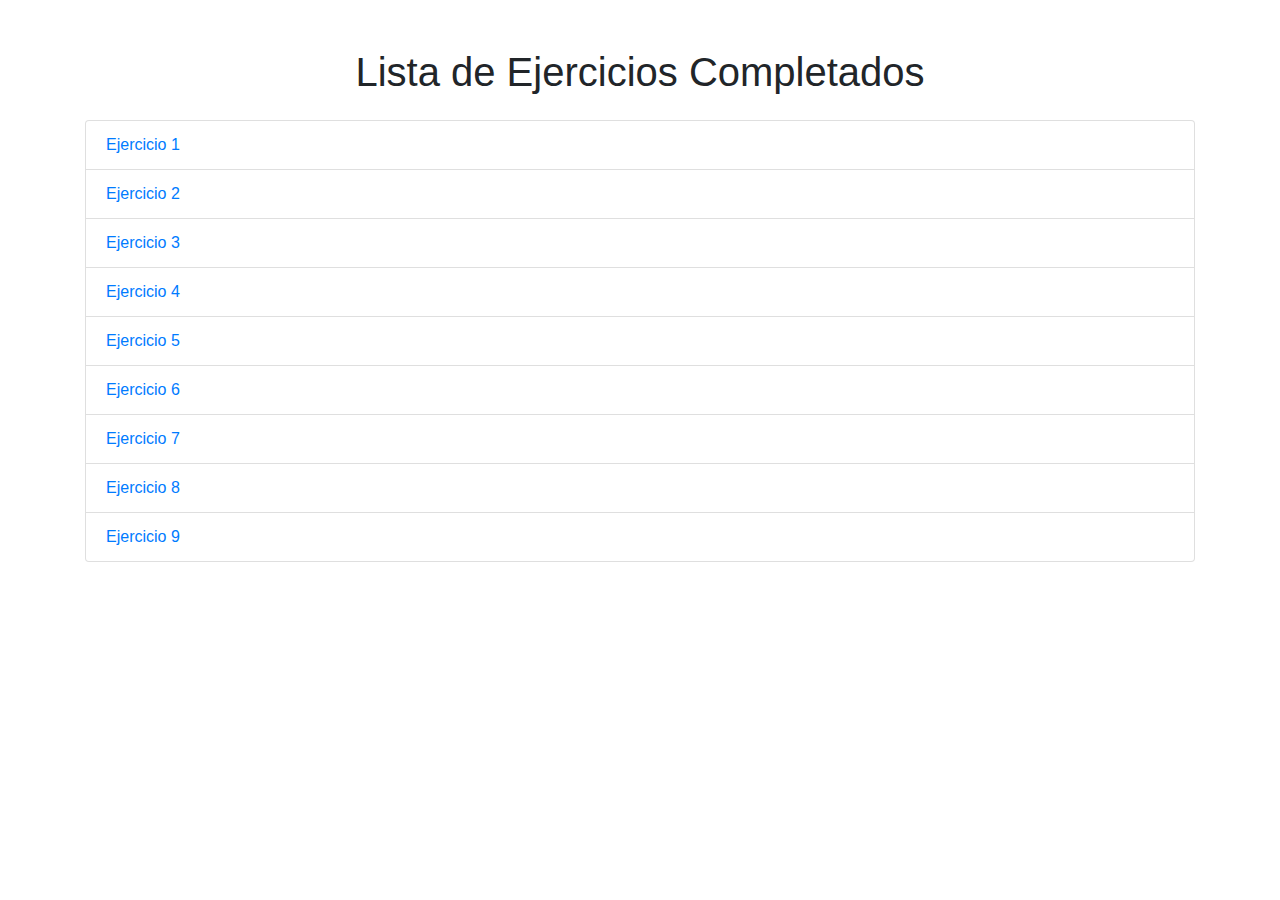
<file: index.html>
<!DOCTYPE html>
<html>
  <head>
    <meta charset="UTF-8">
    <title>Índice de Ejercicios</title>
    <link rel="stylesheet" href="https://stackpath.bootstrapcdn.com/bootstrap/4.3.1/css/bootstrap.min.css">
  </head>
  <body>
    <div class="container mt-5">
      <h1 class="text-center mb-4">Lista de Ejercicios Completados</h1>
      <ul class="list-group">
        <li class="list-group-item"><a href="ejercicio1/ej1.html">Ejercicio 1</a></li>
        <li class="list-group-item"><a href="ejercicio2/ej2.html">Ejercicio 2</a></li>
        <li class="list-group-item"><a href="ejercicio3/ej3.html">Ejercicio 3</a></li>
        <li class="list-group-item"><a href="ejercicio4/ej4.html">Ejercicio 4</a></li>
        <li class="list-group-item"><a href="ejercicio5/ej5.html">Ejercicio 5</a></li>
        <li class="list-group-item"><a href="ejercicio6/ej6.html">Ejercicio 6</a></li>
        <li class="list-group-item"><a href="ejercicio7/ej7.html">Ejercicio 7</a></li>
        <li class="list-group-item"><a href="ejercicio8/ej8.html">Ejercicio 8</a></li>
        <li class="list-group-item"><a href="ejercicio9/ej9.html">Ejercicio 9</a></li>
      </ul>
    </div>
  </body>
</html>
</file>
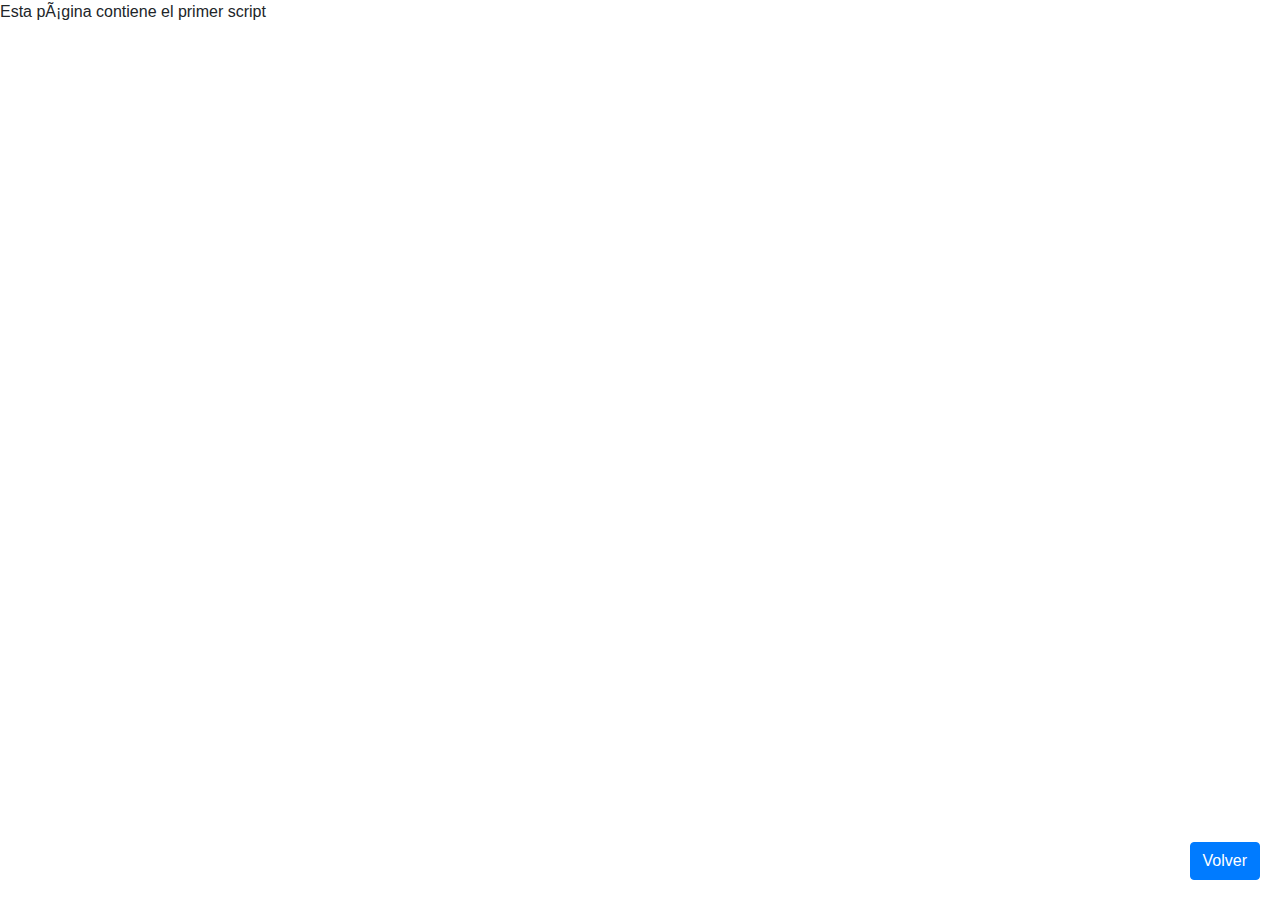
<file: ejercicio1/ej1.html>
<!DOCTYPE html PUBLIC "-//W3C//DTD XHTML 1.0 Transitional//EN" "http://www.w3.org/TR/xhtml1/DTD/xhtml1-transitional.dtd">
<html xmlns="http://www.w3.org/1999/xhtml">
  <head>
    <meta http-equiv="Content-Type" content="text/html; charset=iso-8859-1" />
    <title>Ejercicio 1 - El primer script</title>
    <script src="codigo.js"></script>
    <link rel="stylesheet" href="https://stackpath.bootstrapcdn.com/bootstrap/4.3.1/css/bootstrap.min.css">
    <style>
      .fixed-button {
        position: fixed;
        right: 20px;
        bottom: 20px;
      }
    </style>
  </head>

  <body>
    <p>Esta página contiene el primer script</p>
  </body>

  <button class="btn btn-primary fixed-button" onclick="location.href='../index.html'">Volver</button>
  
</html>
</file>
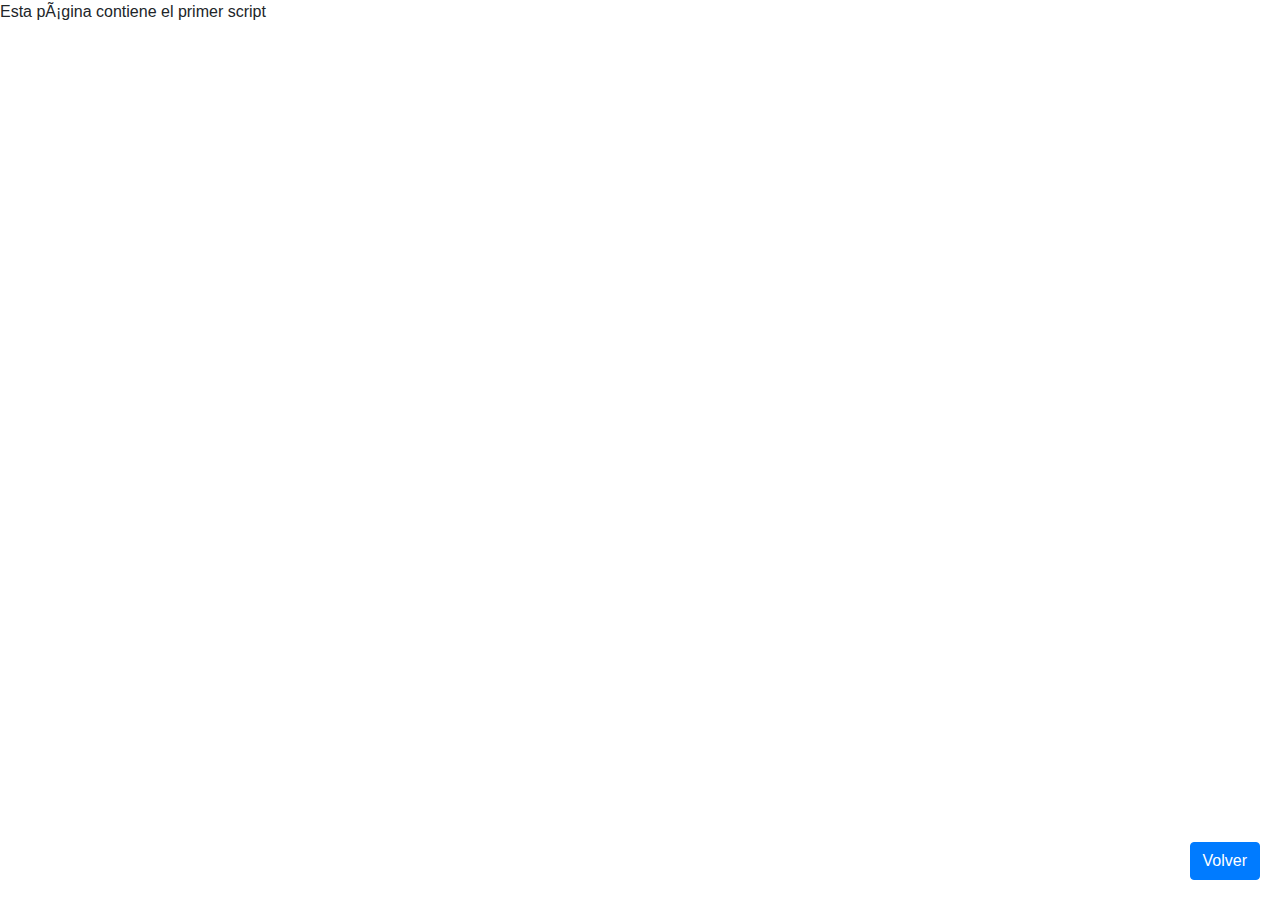
<file: ejercicio2/ej2.html>
<!DOCTYPE html PUBLIC "-//W3C//DTD XHTML 1.0 Transitional//EN" "http://www.w3.org/TR/xhtml1/DTD/xhtml1-transitional.dtd">
<html xmlns="http://www.w3.org/1999/xhtml">
  <head>
    <meta http-equiv="Content-Type" content="text/html; charset=iso-8859-1" />
    <title>Ejercicio 2 - El primer script</title>
    <script src="codigo.js"></script>
    <link rel="stylesheet" href="https://stackpath.bootstrapcdn.com/bootstrap/4.3.1/css/bootstrap.min.css">
    <style>
      .fixed-button {
        position: fixed;
        right: 20px;
        bottom: 20px;
      }
    </style>
  </head>

  <body>
    <p>Esta página contiene el primer script</p>
    <button class="btn btn-primary fixed-button" onclick="location.href='../index.html'">Volver</button>
  </body>
</html>
</file>
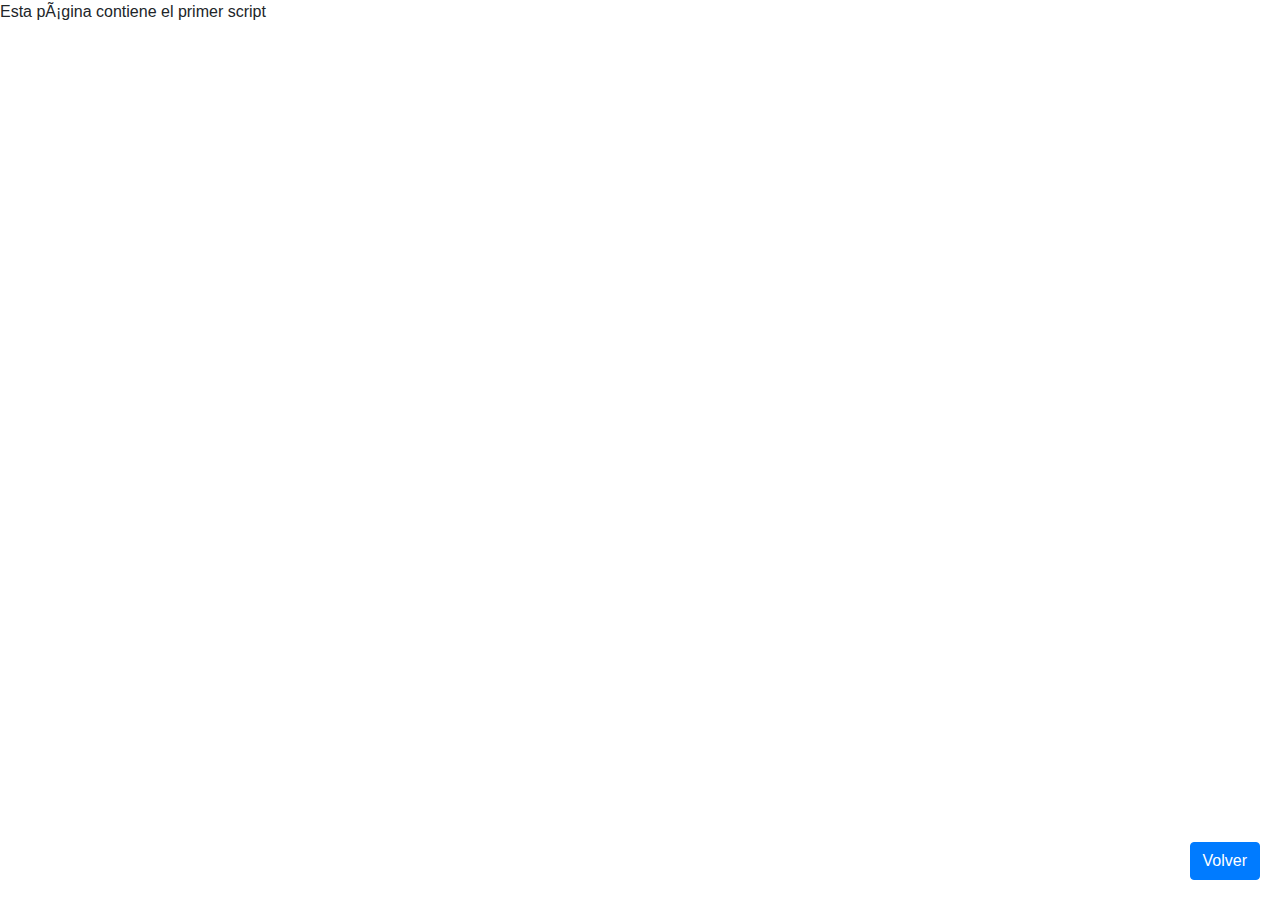
<file: ejercicio3/ej3.html>
<!DOCTYPE html PUBLIC "-//W3C//DTD XHTML 1.0 Transitional//EN" "http://www.w3.org/TR/xhtml1/DTD/xhtml1-transitional.dtd">
<html xmlns="http://www.w3.org/1999/xhtml">
  <head>
    <meta http-equiv="Content-Type" content="text/html; charset=iso-8859-1" />
    <title>Ejercicio 3 - El primer script</title>
    <script src="codigo.js"></script>
    <link rel="stylesheet" href="https://stackpath.bootstrapcdn.com/bootstrap/4.3.1/css/bootstrap.min.css">
    <style>
      .fixed-button {
        position: fixed;
        right: 20px;
        bottom: 20px;
      }
    </style>
  </head>

  <body>
    <p>Esta página contiene el primer script</p>
    <button class="btn btn-primary fixed-button" onclick="location.href='../index.html'">Volver</button>
  </body>
</html>
</file>
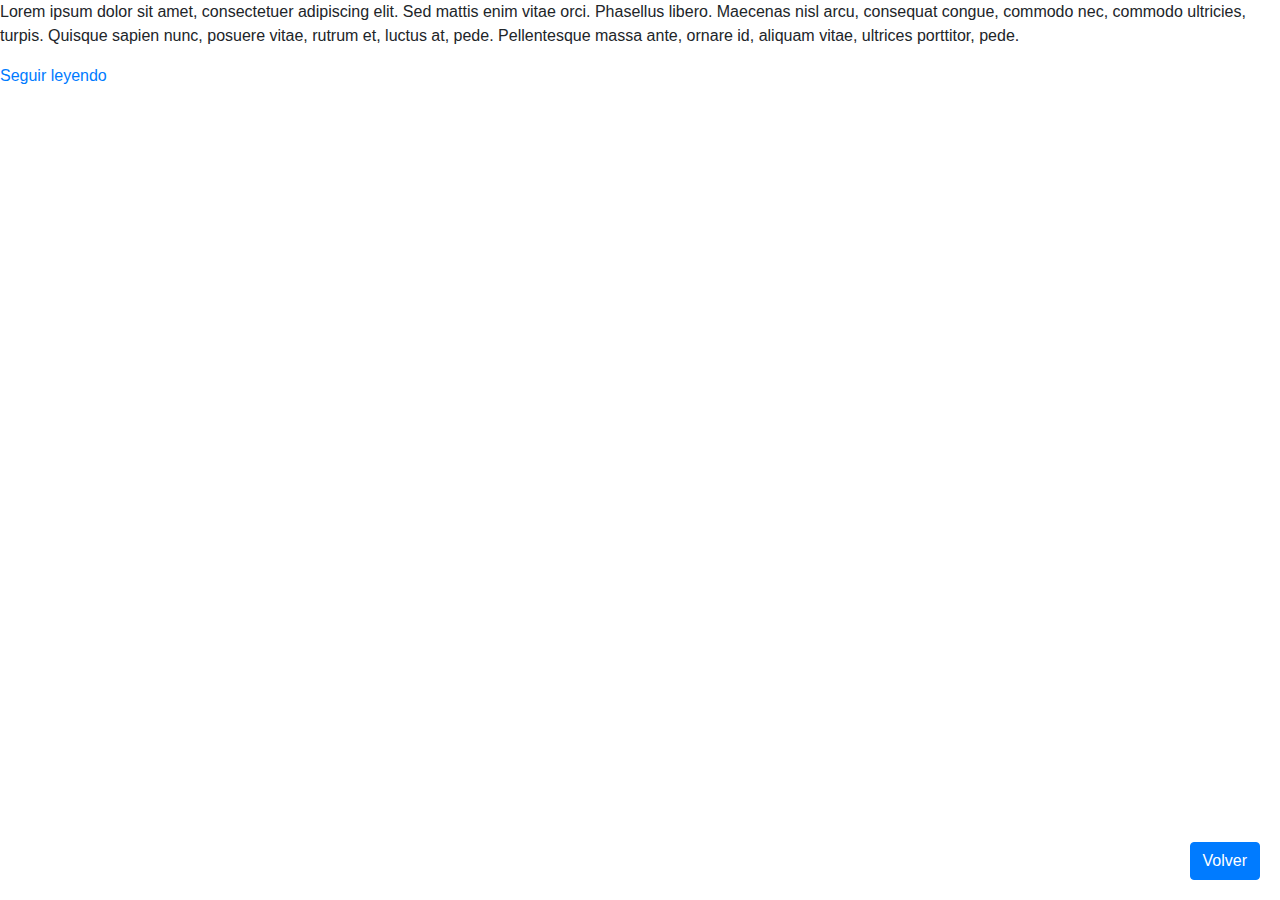
<file: ejercicio4/ej4.html>
<!DOCTYPE html PUBLIC "-//W3C//DTD XHTML 1.0 Transitional//EN" "http://www.w3.org/TR/xhtml1/DTD/xhtml1-transitional.dtd">
<html xmlns="http://www.w3.org/1999/xhtml">
  <head>
    <meta http-equiv="Content-Type" content="text/html; charset=UTF-8" />
    <title>Ejercicio 4 - DOM básico</title>
    <link rel="stylesheet" href="ej4.css" />
    <link rel="stylesheet" href="https://stackpath.bootstrapcdn.com/bootstrap/4.3.1/css/bootstrap.min.css">
    <style>
      .fixed-button {
        position: fixed;
        right: 20px;
        bottom: 20px;
      }
    </style>
  </head>

  <body>
    <p>
      Lorem ipsum dolor sit amet, consectetuer adipiscing elit. Sed mattis enim
      vitae orci. Phasellus libero. Maecenas nisl arcu, consequat congue,
      commodo nec, commodo ultricies, turpis. Quisque sapien nunc, posuere
      vitae, rutrum et, luctus at, pede. Pellentesque massa ante, ornare id,
      aliquam vitae, ultrices porttitor, pede.
      <!-- Inicio texto a mostrar/esconder -->
      <span id="hiddenText" class="additional hidden">
        Nullam sit amet nisl elementum elit convallis malesuada. Phasellus magna
        sem, semper quis, faucibus ut, rhoncus non, mi. Duis pellentesque, felis
        eu adipiscing ullamcorper, odio urna consequat arcu, at posuere ante
        quam non dolor. Lorem ipsum dolor sit amet, consectetuer adipiscing
        elit. Duis scelerisque. Donec lacus neque, vehicula in, eleifend vitae,
        venenatis ac, felis. Donec arcu. Nam sed tortor nec ipsum aliquam
        ullamcorper. Duis accumsan metus eu urna. Aenean vitae enim. Integer
        lacus. Vestibulum venenatis erat eu odio. Praesent id metus. Nullam sit
        amet nisl elementum elit convallis malesuada. Phasellus magna sem,
        semper quis, faucibus ut, rhoncus non, mi. Duis pellentesque, felis eu
        adipiscing ullamcorper, odio urna consequat arcu, at posuere ante quam
        non dolor. Lorem ipsum dolor sit amet, consectetuer adipiscing elit.
        Duis scelerisque. Donec lacus neque, vehicula in, eleifend vitae,
        venenatis ac, felis. Donec arcu. Nam sed tortor nec ipsum aliquam
        ullamcorper. Duis accumsan metus eu urna. Aenean vitae enim. Integer
        lacus. Vestibulum venenatis erat eu odio. Praesent id metus.
      </span>
      <!-- Fin texto a mostrar/esconder -->
    </p>
    <a id="boton" href="#" onclick="toggleText();">Seguir leyendo</a>
    <script type="text/javascript" src="main.js"></script>
    <button class="btn btn-primary fixed-button" onclick="location.href='../index.html'">Volver</button>
  </body>
</html>
</file>
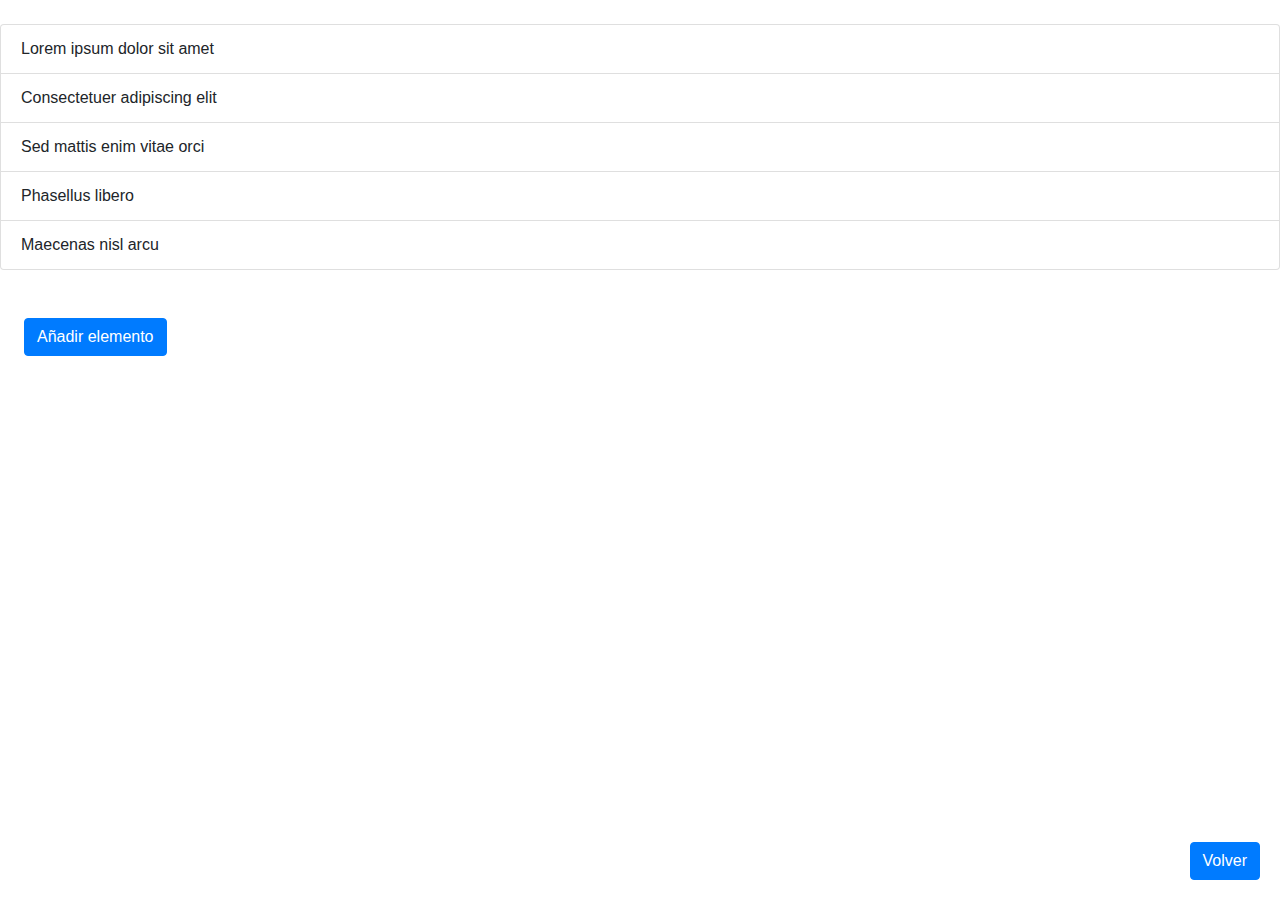
<file: ejercicio5/ej5.html>
<!DOCTYPE html PUBLIC "-//W3C//DTD XHTML 1.0 Transitional//EN" "http://www.w3.org/TR/xhtml1/DTD/xhtml1-transitional.dtd">
<html xmlns="http://www.w3.org/1999/xhtml">
  <head>
    <meta http-equiv="Content-Type" content="text/html; charset=UTF-8" />
    <title>Ejercicio 5 - DOM básico</title>
    <link rel="stylesheet" href="https://cdn.jsdelivr.net/npm/bootstrap@4.3.1/dist/css/bootstrap.min.css" integrity="sha384-ggOyR0iXCbMQv3Xipma34MD+dH/1fQ784/j6cY/iJTQUOhcWr7x9JvoRxT2MZw1T" crossorigin="anonymous">
    <link rel="stylesheet" href="https://stackpath.bootstrapcdn.com/bootstrap/4.3.1/css/bootstrap.min.css">
    <style>
      .fixed-button {
        position: fixed;
        right: 20px;
        bottom: 20px;
      }
    </style>
  </head>

  <body>
    <ul id="lista" class="list-group mt-4 mb-4">
      <li class="list-group-item"> Lorem ipsum dolor sit amet</li>
      <li class="list-group-item">Consectetuer adipiscing elit</li>
      <li class="list-group-item">Sed mattis enim vitae orci</li>
      <li class="list-group-item">Phasellus libero</li>
      <li class="list-group-item">Maecenas nisl arcu</li>
    </ul>

    <input onclick="añadirElemento()" class="btn btn-primary mt-4 mb-4 ml-4" type="button" value="Añadir elemento" />
    <button class="btn btn-primary fixed-button" onclick="location.href='../index.html'">Volver</button>
  </body>
  <script type="text/javascript" src="js/main.js"></script>
</html>
</file>
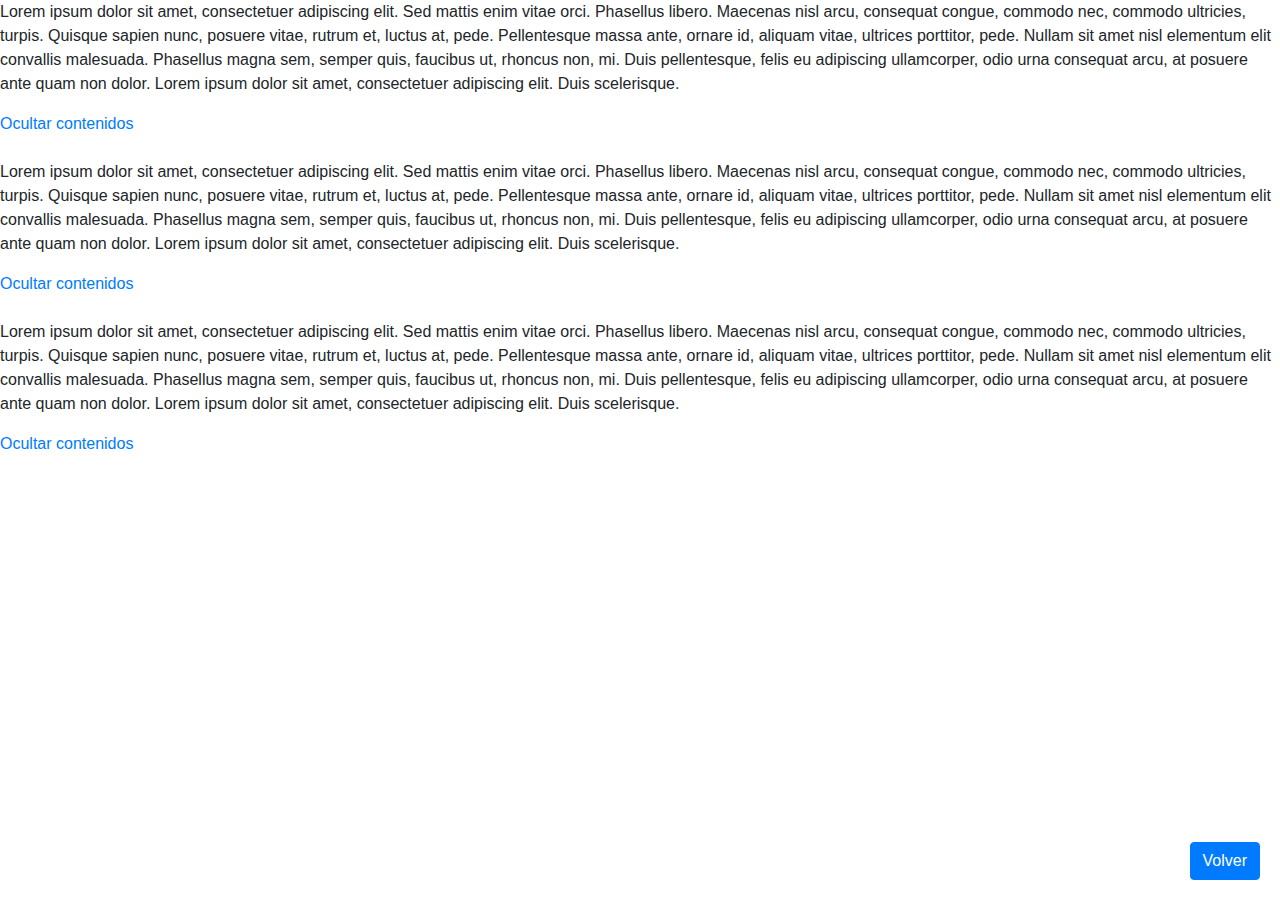
<file: ejercicio6/ej6.html>
<!DOCTYPE html PUBLIC "-//W3C//DTD XHTML 1.0 Transitional//EN" "http://www.w3.org/TR/xhtml1/DTD/xhtml1-transitional.dtd">
<html xmlns="http://www.w3.org/1999/xhtml">
  <head>
    <meta http-equiv="Content-Type" content="text/html; charset=UTF-8" />
    <title>Ejercicio 7 - DOM básico</title>
    <link rel="stylesheet" href="https://stackpath.bootstrapcdn.com/bootstrap/4.3.1/css/bootstrap.min.css">
    <style>
      .fixed-button {
        position: fixed;
        right: 20px;
        bottom: 20px;
      }
    </style>
  </head>

  <body>
    <div>
      <p>
        Lorem ipsum dolor sit amet, consectetuer adipiscing elit. Sed mattis
        enim vitae orci. Phasellus libero. Maecenas nisl arcu, consequat congue,
        commodo nec, commodo ultricies, turpis. Quisque sapien nunc, posuere
        vitae, rutrum et, luctus at, pede. Pellentesque massa ante, ornare id,
        aliquam vitae, ultrices porttitor, pede. Nullam sit amet nisl elementum
        elit convallis malesuada. Phasellus magna sem, semper quis, faucibus ut,
        rhoncus non, mi. Duis pellentesque, felis eu adipiscing ullamcorper,
        odio urna consequat arcu, at posuere ante quam non dolor. Lorem ipsum
        dolor sit amet, consectetuer adipiscing elit. Duis scelerisque.
      </p>
      <a href="#" class="hiddenText">Ocultar contenidos</a>
    </div>
    <br />
    <div>
      <p>
        Lorem ipsum dolor sit amet, consectetuer adipiscing elit. Sed mattis
        enim vitae orci. Phasellus libero. Maecenas nisl arcu, consequat congue,
        commodo nec, commodo ultricies, turpis. Quisque sapien nunc, posuere
        vitae, rutrum et, luctus at, pede. Pellentesque massa ante, ornare id,
        aliquam vitae, ultrices porttitor, pede. Nullam sit amet nisl elementum
        elit convallis malesuada. Phasellus magna sem, semper quis, faucibus ut,
        rhoncus non, mi. Duis pellentesque, felis eu adipiscing ullamcorper,
        odio urna consequat arcu, at posuere ante quam non dolor. Lorem ipsum
        dolor sit amet, consectetuer adipiscing elit. Duis scelerisque.
      </p>
      <a href="#" class="hiddenText">Ocultar contenidos</a>
    </div>
    <br />
    <div>
      <p>
        Lorem ipsum dolor sit amet, consectetuer adipiscing elit. Sed mattis
        enim vitae orci. Phasellus libero. Maecenas nisl arcu, consequat congue,
        commodo nec, commodo ultricies, turpis. Quisque sapien nunc, posuere
        vitae, rutrum et, luctus at, pede. Pellentesque massa ante, ornare id,
        aliquam vitae, ultrices porttitor, pede. Nullam sit amet nisl elementum
        elit convallis malesuada. Phasellus magna sem, semper quis, faucibus ut,
        rhoncus non, mi. Duis pellentesque, felis eu adipiscing ullamcorper,
        odio urna consequat arcu, at posuere ante quam non dolor. Lorem ipsum
        dolor sit amet, consectetuer adipiscing elit. Duis scelerisque.
      </p>
      <a href="#" class="hiddenText">Ocultar contenidos</a>
    </div>
    <script type="text/javascript" src="main.js"></script>
    <button class="btn btn-primary fixed-button" onclick="location.href='../index.html'">Volver</button>
  </body>
</html>
</file>
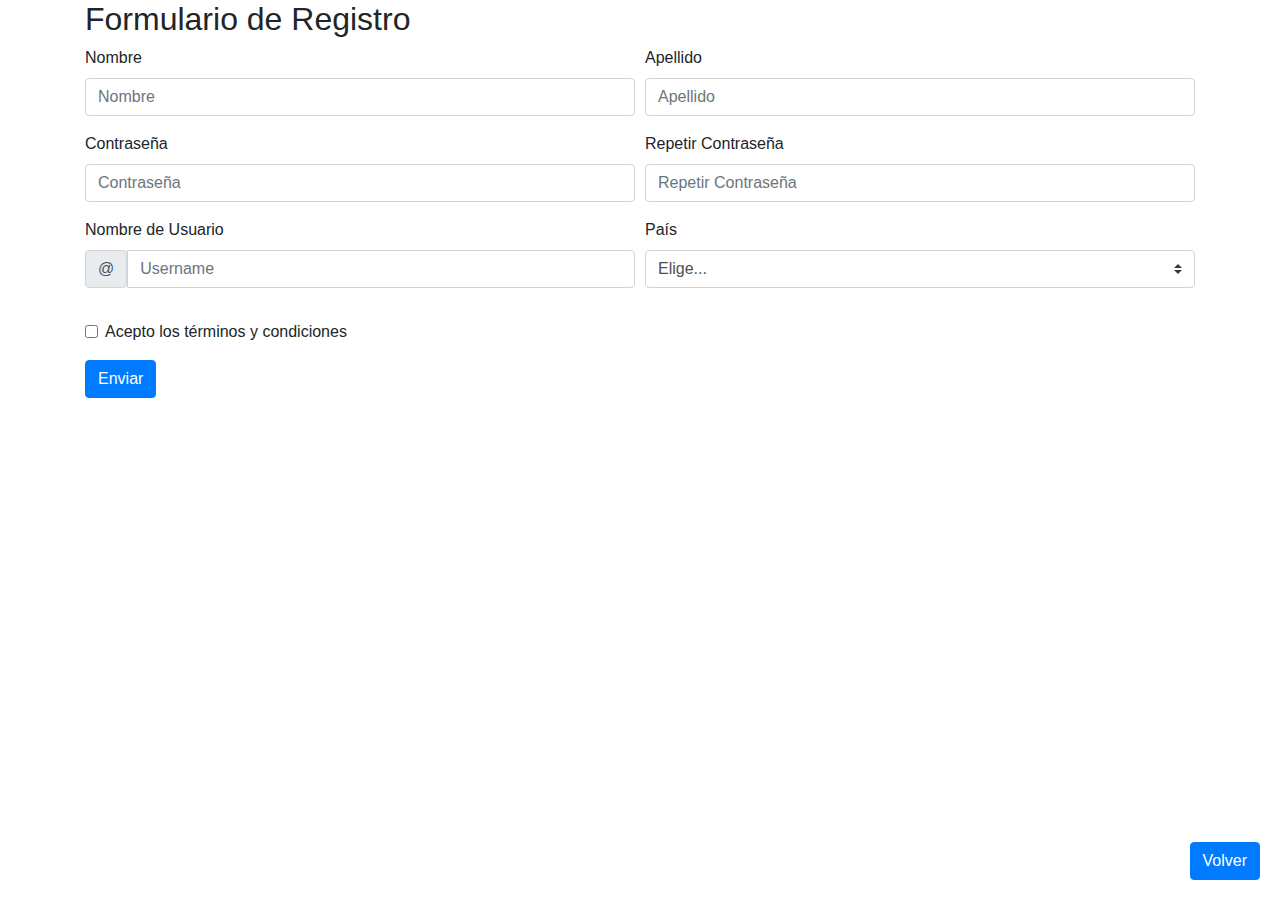
<file: ejercicio7/ej7.html>
<!doctype html>
<html lang="en">
<head>
    <meta charset="utf-8">
    <meta name="viewport" content="width=device-width, initial-scale=1">
    <title>Bootstrap demo</title>
  <link rel="stylesheet" href="https://stackpath.bootstrapcdn.com/bootstrap/4.3.1/css/bootstrap.min.css">
  <style>
    .fixed-button {
      position: fixed;
      right: 20px;
      bottom: 20px;
    }
  </style>
</head>
<body>
  <div class="container">
    <h2>Formulario de Registro</h2>
    <form action="/submit" method="post" class="validacion" novalidate>
      <div class="form-row">
        <div class="col-md-6 mb-3">
          <label for="nombre">Nombre</label>
          <input type="text" class="form-control" id="nombre" placeholder="Nombre" required>
          <div class="invalid-feedback">Por favor, introduce tu nombre.</div>
        </div>
        <div class="col-md-6 mb-3">
          <label for="apellido">Apellido</label>
          <input type="text" class="form-control" id="apellido" placeholder="Apellido" required>
          <div class="invalid-feedback">Por favor, introduce tu apellido.</div>
        </div>
      </div>
      <div class="form-row">
        <div class="col-md-6 mb-3">
          <label for="password">Contraseña</label>
          <input type="password" class="form-control" id="password" placeholder="Contraseña" required>
          <div class="invalid-feedback">Por favor, introduce tu contraseña.</div>
        </div>
        <div class="col-md-6 mb-3">
          <label for="repeatPassword">Repetir Contraseña</label>
          <input type="password" class="form-control" id="repeatPassword" placeholder="Repetir Contraseña" required>
          <div class="invalid-feedback">Por favor, repite tu contraseña.</div>
        </div>
      </div>
      <div class="form-row">
        <div class="col-md-6 mb-3">
          <label for="username">Nombre de Usuario</label>
          <div class="input-group mb-3">
            <span class="input-group-text" id="basic-addon1">@</span>
            <input type="text" class="form-control" placeholder="Username" aria-label="Username" aria-describedby="basic-addon1">
          </div>
          <div class="invalid-feedback">Por favor, introduce tu nombre de usuario.</div>
        </div>
        <div class="col-md-6 mb-3">
          <label for="country">País</label>
          <select class="custom-select" id="country" required>
            <option selected disabled value="">Elige...</option>
            <option>España</option>
            <option>Andorra</option>
            <option>Francia</option>
          </select>
          <div class="invalid-feedback">Por favor, selecciona tu país.</div>
        </div>
      </div>
      <div class="form-group">
        <div class="form-check">
          <input class="form-check-input" type="checkbox" id="terms" required>
          <label class="form-check-label" for="terms">
            Acepto los términos y condiciones
          </label>
          <div class="invalid-feedback">Debes aceptar los términos y condiciones.</div>
        </div>
      </div>
      <button class="btn btn-primary" type="submit">Enviar</button>
    </form>
  </div>

  <!-- Añadir Bootstrap JS y Popper.js -->
  <script src="https://code.jquery.com/jquery-3.3.1.slim.min.js"></script>
  <script src="https://cdnjs.cloudflare.com/ajax/libs/popper.js/1.14.7/umd/popper.min.js"></script>
  <script src="https://stackpath.bootstrapcdn.com/bootstrap/4.3.1/js/bootstrap.min.js"></script>
  <script src="main.js"></script>

  <button class="btn btn-primary fixed-button" onclick="location.href='../index.html'">Volver</button>
</body>
</html>
</file>
<file: ejercicio4/ej4.css>
.additional {
  /* vuestro CSS aquí */
  display: inline-block;
}

.additional.hidden {
  /* vuestro CSS aquí */
  display: none;
}
</file>
